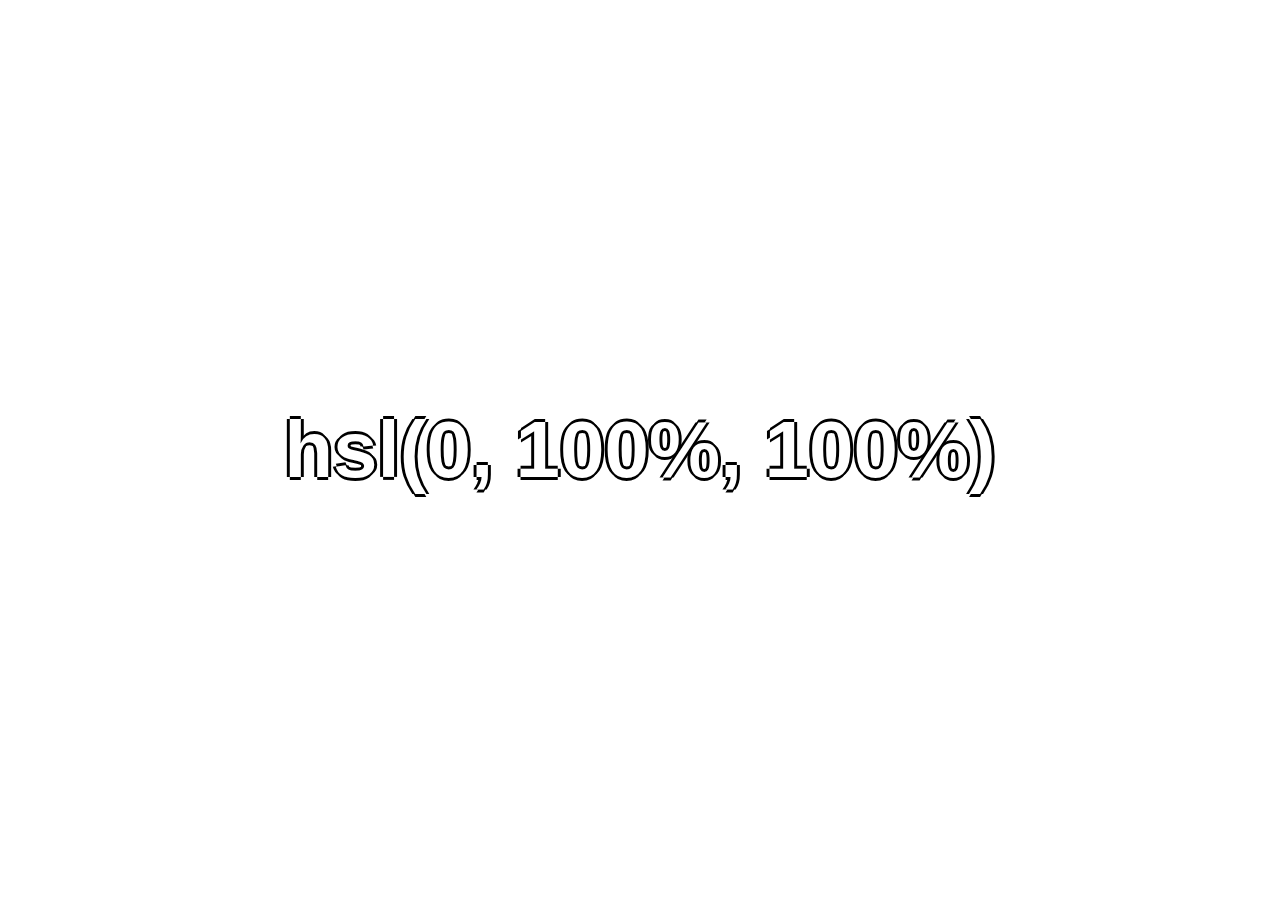
<file: index.html>
<html>
    <head>
        <link rel="stylesheet" href="styles.css">
        <link rel="manifest" href="manifest.json">
        <link rel="apple-touch-icon" href="/icons/icon-192x192.png">
        <meta name="viewport" content="user-scalable=no"/>
    </head>

    <body>
        <div id="box" onmousedown="onMouseDown(event)" onmouseup="onMouseUp()" onmousemove="onMouseMove(event)" onmousewheel="onMouseWheel(event)" ontouchstart="onTouchStart(event)" ontouchend="onTouchEnd()" ontouchmove="onTouchMove(event)">
            <div id="text"></div>
        </div>
        <script src="script.js"></script>
    </body>
</html>
</file>
<file: styles.css>
body {
	overscroll-behavior: contain;
}

#box {
	position:absolute;
	top:0px;
	right:0px;
	bottom:0px;
	left:0px;
	width: 100%;
	height: 100%;
	display: table;
	position: fixed;
}

#text {
	/*TODO: decide on text readability either color or text border*/
	/* filter: invert(1); */
	text-shadow: 3px 0 0 #000, 0 -3px 0 #000, 0 3px 0 #000, -3px 0 0 #000;
	color: white;
	font-size: 20px;
	text-align: center;
	display: table-cell;
	vertical-align: middle;
	font: 5em Arial;
	font-weight: bold;
	-webkit-user-select: none; /* Safari */
	-moz-user-select: none; /* Firefox */
	-ms-user-select: none; /* IE10+/Edge */
	user-select: none; /* Standard */
}
</file>
